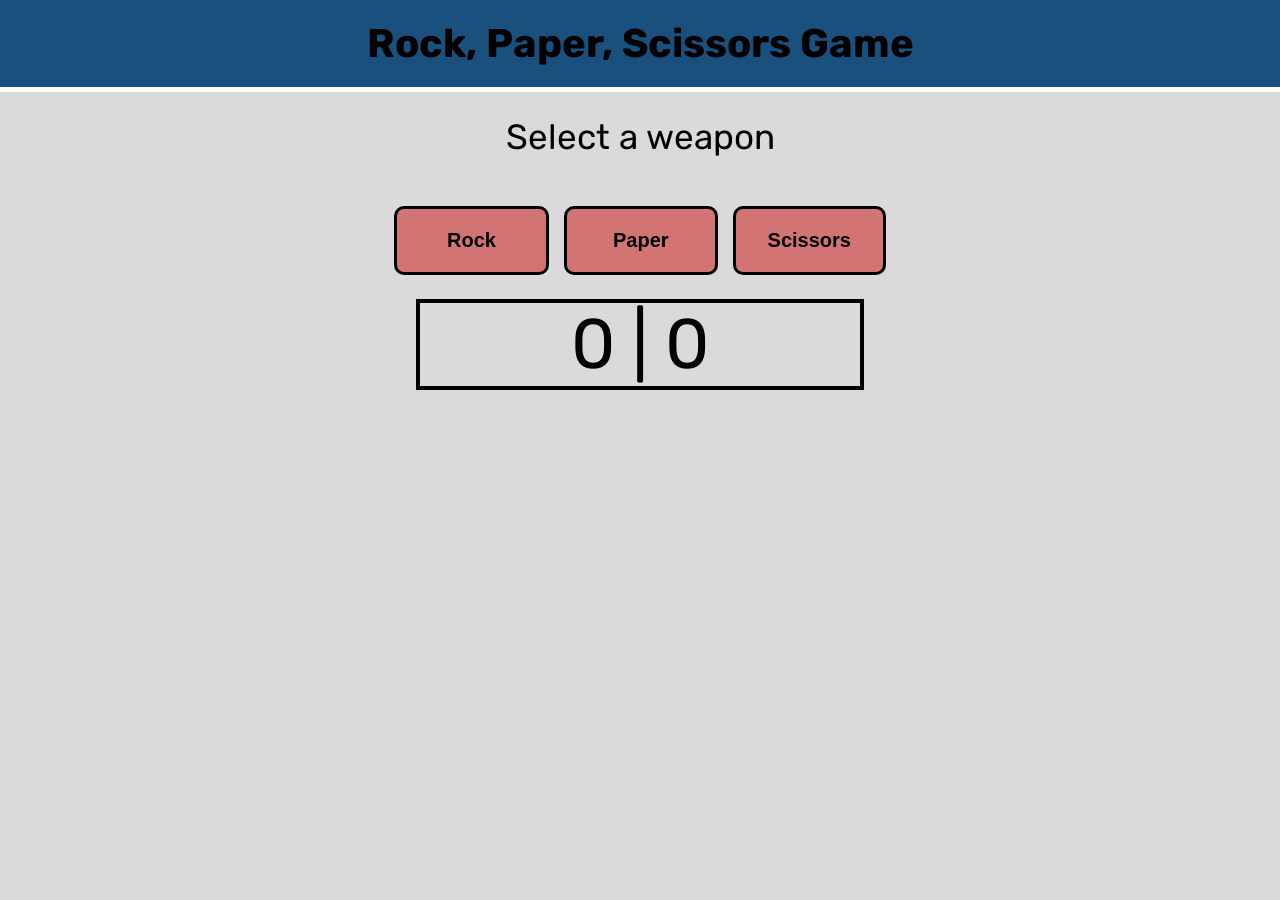
<file: index.html>
<!DOCTYPE html>
<html>
    <head>
<title>Rock, Paper, Scissors
</title>
<meta charset="UTF-8">

<link rel="stylesheet" href= "style.css">
<link rel="stylesheet" href="https://fonts.googleapis.com/css?family=Ubuntu|Rubik">
<script src="main.js" defer></script>


</head>
<body>
<header>
    <h1>Rock, Paper, Scissors Game</h1>
</header>

<p id='results'>Select a weapon</p>

<div id='buttons'>
    <button class="button-style" id ='rock-btn'>Rock</button>
    <button class="button-style"  id='paper-btn'>Paper</button>
    <button class="button-style" id='scissors-btn'>Scissors</button>
</div>






<div id='score'>
   <span id="user-score">0</span>
   <span>|</span>
   <span id="computer-score">0</span>
</div>
 

<div id='winner'></div>

<div id='restart'> 
    <button class="button-style">Play Again?</button> 
</div>


</body>

</html>
</file>
<file: style.css>
* {
    box-sizing: border-box;
    padding: 0;
    margin: 0;
}
body {
     font-family: "Rubik", sans-serif;
     background-color: rgb(219, 218, 218);;
    display: flex;
    flex-direction: column;
   
    }


header {
    background-color: rgb(25, 80, 126);

}
h1 {
    display: flex;
    justify-content: center;
    padding: 20px;
    border-bottom: solid 5px white;
    font-size: 40px;
   
}    

#buttons {
    display: flex;
    justify-content: center;
    gap: 15px;
    margin: 1.5rem;
   
}

.button-style {
    padding: 20px 50px;
    font-size: 20px;
    font-weight: bold;
    background-color: rgb(211, 116, 116);
    border: solid 3px black;
    border-radius: 10px;
}


#rock-btn {
    padding: 20px 50px;
}

#paper-btn {
    padding: 20px 46px;
}


#scissors-btn {
    padding: 20px 32px
}

.button-style:hover {
    color: white;
    background-color: rgb(25, 80, 126);
    transition: 0.3s;
}

#score {
    justify-content: center;
    align-self: center;
    text-align: center;
    font-size: 70px;
    gap: 25px;
    border: solid 4px black;
    width: 35%;
   
    }

#score > span {
    justify-content: center;

}



#results {
    text-align: center;
    font-weight: normal;
    font-size: 35px;
    margin: 1.5rem;
}

#winner {
    text-align: center;
    font-weight: bold;
    font-size: 40px;
    margin: 2rem;
}

#restart {
    display: none;
    justify-content: center;
    margin: 0.5rem;
}
</file>
